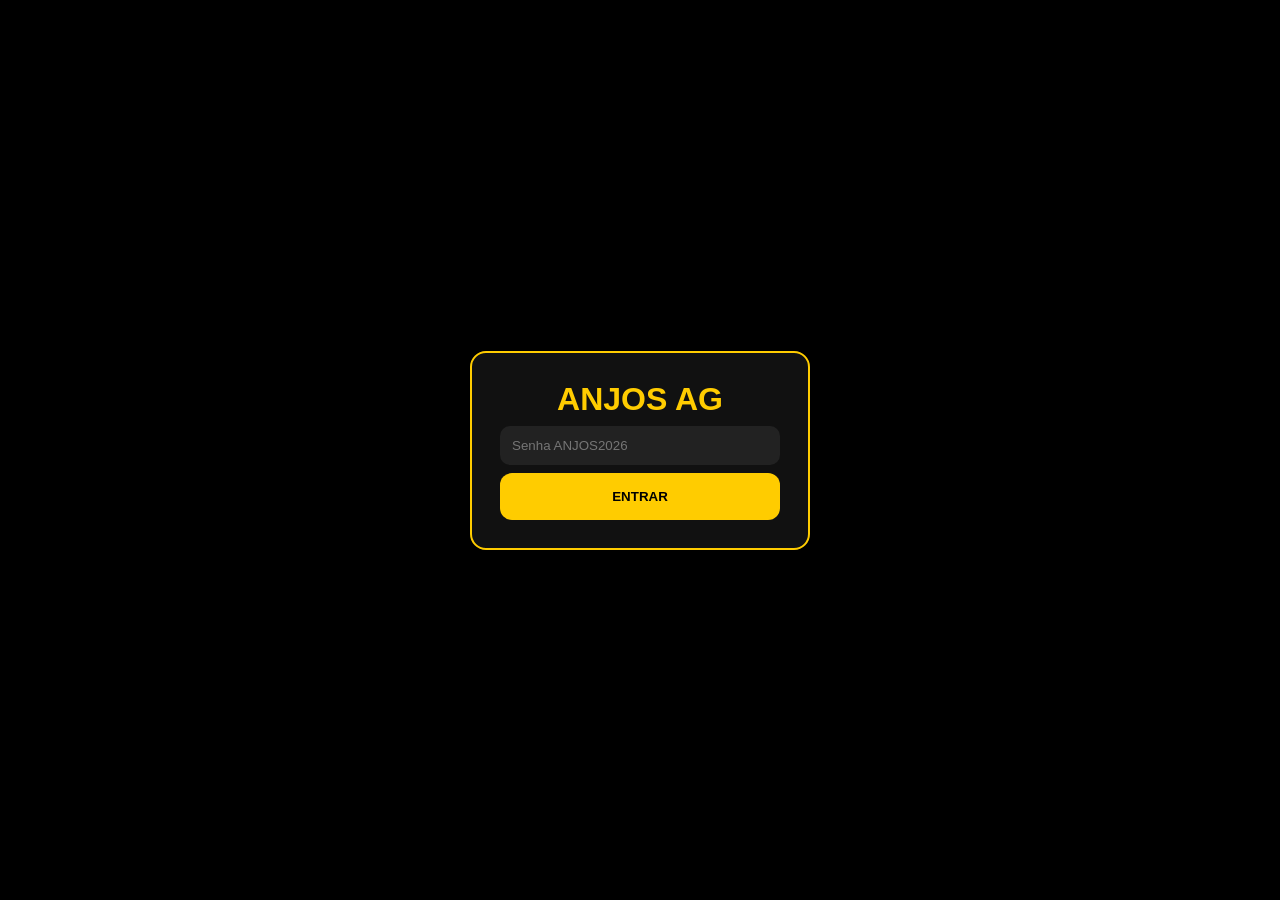
<file: admin.html>
<!DOCTYPE html>
<html lang="pt-br">
<head><meta charset="UTF-8"><meta name="viewport" content="width=device-width,initial-scale=1"><title>ADMIN</title>
<style>*{margin:0;padding:0;box-sizing:border-box;font-family:Arial}body{background:#000;color:#fff}.card{margin:12px;background:#111;border:1px solid #222;border-radius:14px;padding:16px}.card h2{font-size:18px}.card p{color:#777;font-size:12px;margin:4px 0 14px}.item{display:grid;grid-template-columns:1.2fr 1fr 1fr;gap:8px;margin-bottom:10px}.item input{background:#1c1c1c;border:none;color:#fff;padding:12px 10px;border-radius:10px;font-size:13px;outline:none}.btn-yellow{width:100%;background:#ffcc00;color:#000;border:none;padding:16px;border-radius:12px;font-weight:bold;cursor:pointer}.btn-gray{width:100%;background:#1e1e1e;color:#fff;border:none;padding:14px;border-radius:12px;font-weight:bold;margin-top:10px;cursor:pointer}.footer{margin:12px;background:#111;border:1px solid #222;border-radius:14px;padding:14px}.footer a{color:#ffcc00}.login{height:100vh;display:flex;align-items:center;justify-content:center}.box{background:#111;padding:28px;border-radius:16px;border:2px solid #ffcc00;width:90%;max-width:340px;text-align:center}.box input{width:100%;padding:12px;border-radius:10px;border:none;background:#222;color:#fff;margin:8px 0}</style>
</head>
<body>
<div id="login" class="login"><div class="box"><h1 style="color:#ffcc00">ANJOS AG</h1><input id="senha" type="password" placeholder="Senha ANJOS2026"><button class="btn-yellow" onclick="logar()">ENTRAR</button></div></div>
<div id="painel" style="display:none">
<div class="card"><h2>⚔️ FUNÇÕES (salva pra todo mundo)</h2><p>Edite e clique em SALVAR NA NUVEM. Todos verão.</p><div id="lista"></div><button class="btn-yellow" id="btnSalvar" onclick="salvar()">☁️ SALVAR NA NUVEM</button><button class="btn-gray" onclick="add()">+ Adicionar</button><div id="status" style="text-align:center;margin-top:12px;color:#ffcc00;font-size:14px;font-weight:bold"></div></div>
<div class="footer"><a href="/">Ver Site →</a> | API: cd724d106314432c97e0f4260a9ca856</div>
</div>
<script>
const API="https://crudcrud.com/api/cd724d106314432c97e0f4260a9ca856/funcoes";
let idSalvo=null;
let funcoes=[
 {cargo:"👑 LÍDER",nick:"ANJOS•LIDER",desc:"Dono da guilda"},
 {cargo:"🛡️ VICE-LÍDER",nick:"ANJOS•VICE",desc:"Gerencia membros"},
 {cargo:"💥 RUSHER",nick:"ANJOS•RUSH",desc:"Linha de frente"},
 {cargo:"🎯 SNIPER",nick:"ANJOS•SNIPER",desc:"Suporte"},
 {cargo:"🧠 CAPITÃO 4x4",nick:"ANJOS•CAP",desc:"Monta time"},
 {cargo:"👶 RECRUTA",nick:"Em teste 3 dias",desc:"Precisa jogar todo dia"}
];
function logar(){if(document.getElementById("senha").value!=="ANJOS2026"){alert("Senha errada");return;}document.getElementById("login").style.display="none";document.getElementById("painel").style.display="block";render(); carregarDaNuvem();}
function render(){let h="";funcoes.forEach((f,i)=>{h+=`<div class="item"><input value="${f.cargo}" oninput="funcoes[${i}].cargo=this.value"><input value="${f.nick}" oninput="funcoes[${i}].nick=this.value"><input value="${f.desc}" oninput="funcoes[${i}].desc=this.value"></div>`});document.getElementById("lista").innerHTML=h;}
function add(){funcoes.push({cargo:"⭐ NOVO",nick:"NICK",desc:"Descrição"});render();}
async function carregarDaNuvem(){
 try{
  let r=await fetch(API); let data=await r.json();
  if(data.length>0){idSalvo=data[0]._id; funcoes=data[0].dados; render(); document.getElementById("status").innerText="✅ Carregado da nuvem";}
 }catch(e){}
}
async function salvar(){
 document.getElementById("status").innerText="Salvando..."; document.getElementById("btnSalvar").disabled=true;
 try{
  if(idSalvo){await fetch(API+"/"+idSalvo,{method:"PUT",headers:{"Content-Type":"application/json"},body:JSON.stringify({dados:funcoes})});}
  else{let res=await fetch(API,{method:"POST",headers:{"Content-Type":"application/json"},body:JSON.stringify({dados:funcoes})}); let j=await res.json(); idSalvo=j._id;}
  document.getElementById("status").innerText="✅ SALVO PRA TODO MUNDO! Vai no site e dá F5";
 }catch(e){document.getElementById("status").innerText="❌ Erro, mas tenta de novo - "+e.message;}
 document.getElementById("btnSalvar").disabled=false;
}
</script>
</body>
</html>
</file>
